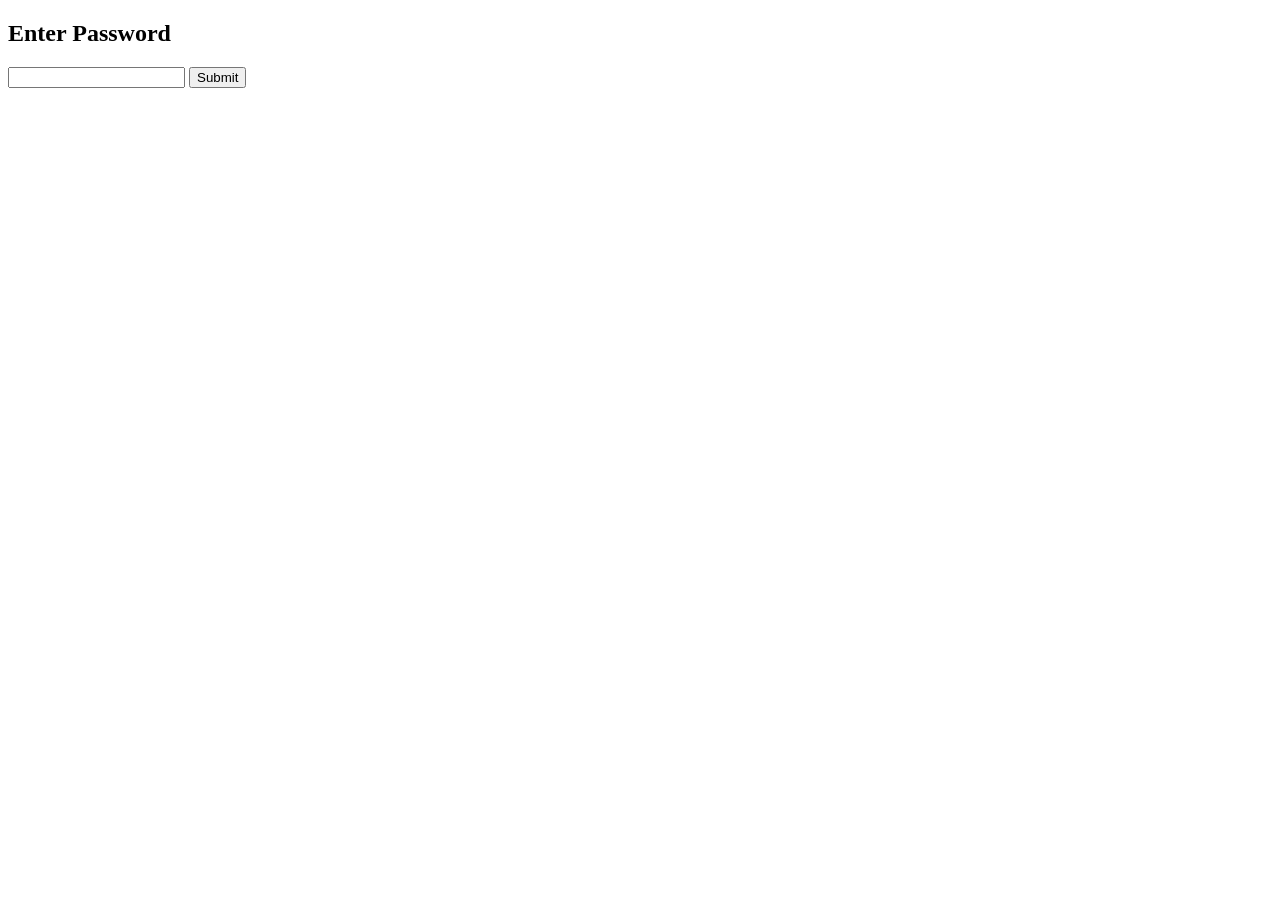
<file: frontend/config.html>
<!DOCTYPE html>
<html>
<head>
    <title>Configuration</title>
</head>
<body>
    <h2>Enter Password</h2>
    <form action="" method="post">
        <input type="password" name="password" required>
        <input type="submit" value="Submit">
    </form>
</body>
</html>
</file>
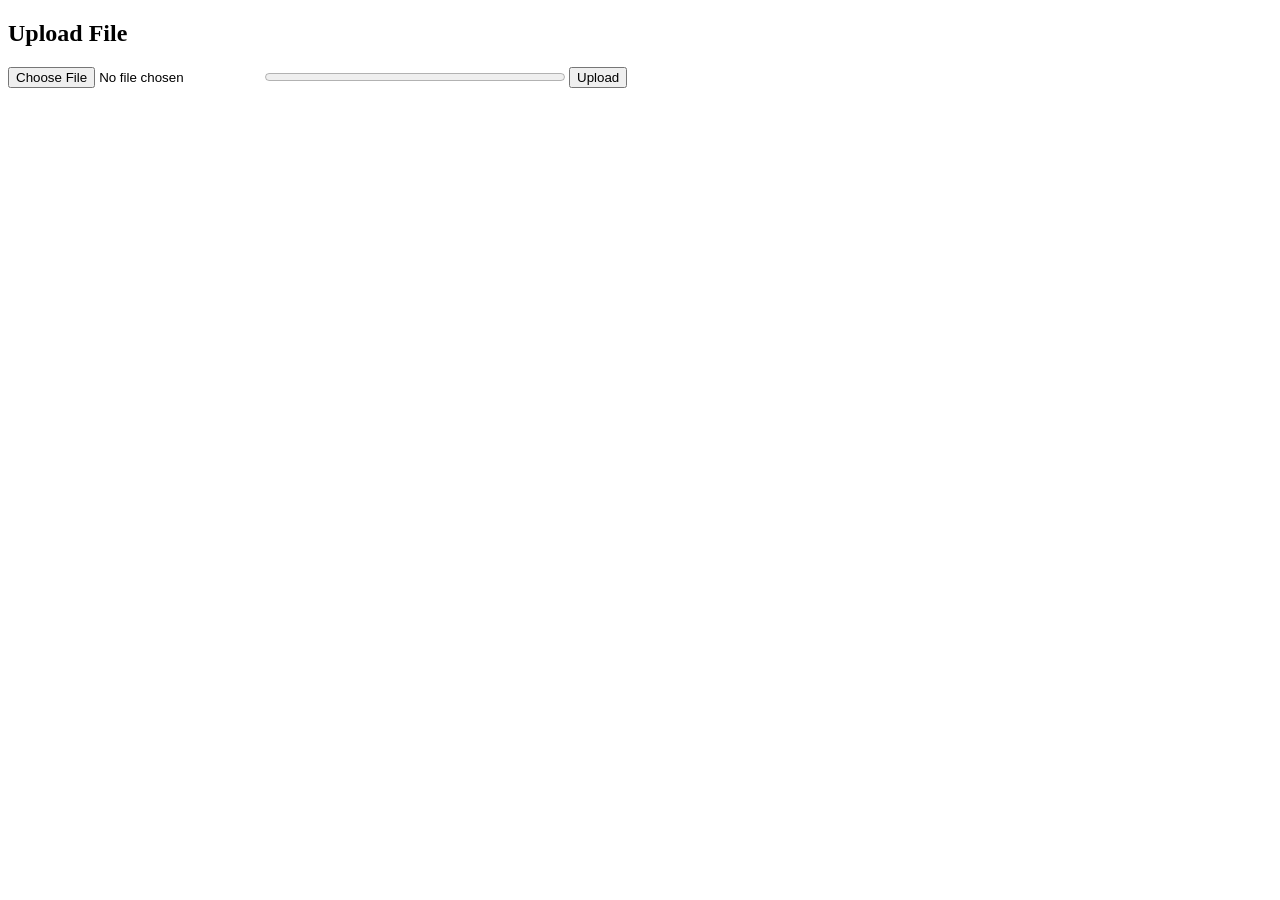
<file: frontend/upload.html>
<!DOCTYPE html>
<html>
<head>
    <title>Upload File</title>
</head>
<body>
    <h2>Upload File</h2>
    <form action="/upload" method="post" enctype="multipart/form-data">
        <input type="file" name="file" required>
        <progress id="progressBar" value="0" max="100" style="width:300px;"></progress>
        <input type="submit" value="Upload">
    </form>
    <script>
        const form = document.querySelector('form');
        form.onsubmit = event => {
            event.preventDefault();
            const formData = new FormData(form);
            const xhr = new XMLHttpRequest();
            xhr.open('POST', '/upload', true);
            xhr.upload.onprogress = function(e) {
                if (e.lengthComputable) {
                    const percentage = (e.loaded / e.total) * 100;
                    document.getElementById('progressBar').value = percentage;
                }
            };
            xhr.onload = function() {
                if (xhr.status == 200) {
                    alert('Upload complete');
                } else {
                    alert('Upload failed');
                }
            };
            xhr.send(formData);
        };
    </script>
</body>
</html>
</file>
